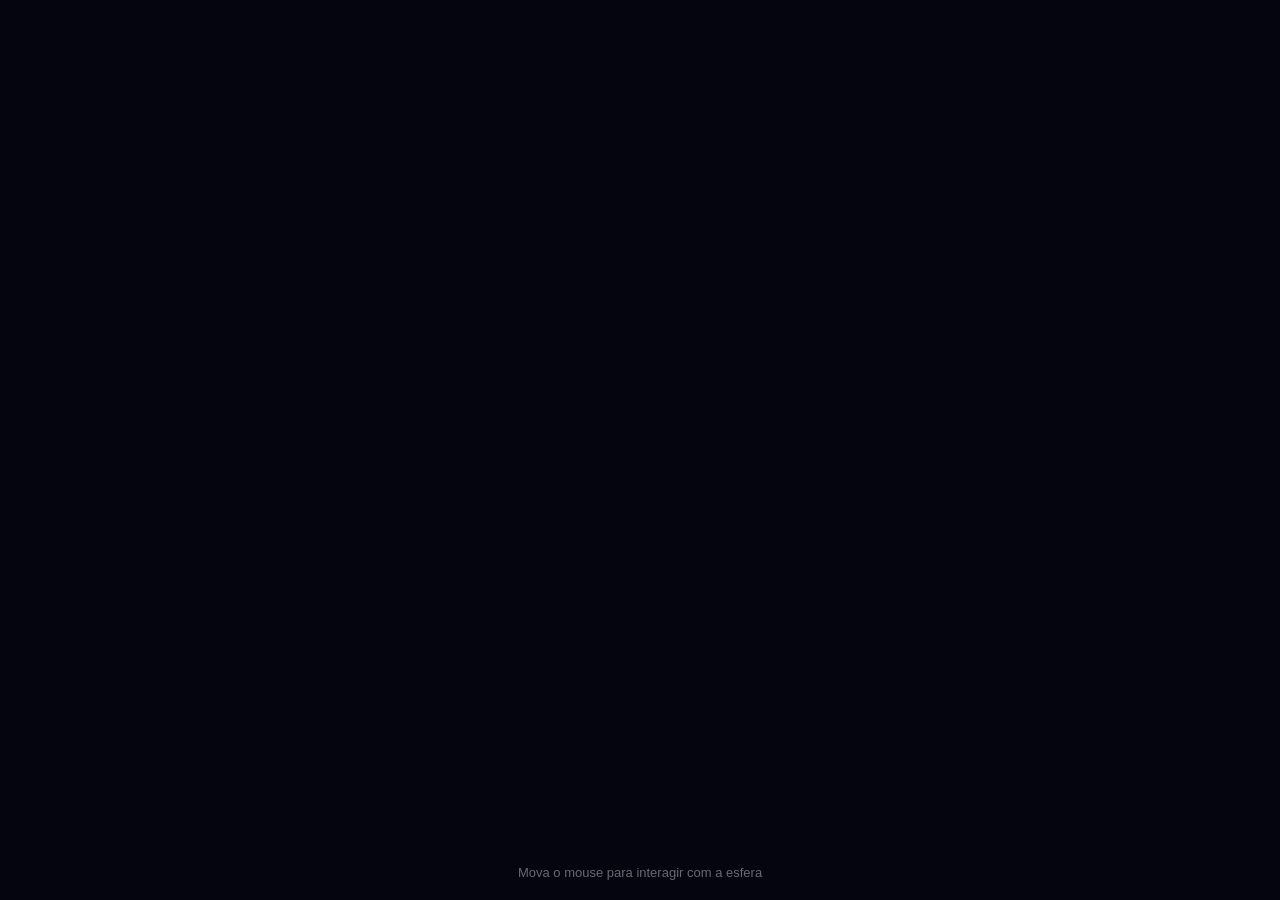
<file: site_aleatorios/esfera3d.html>
<!DOCTYPE html>
<html lang="pt-BR">
<head>
  <meta charset="UTF-8" />
  <meta name="viewport" content="width=device-width, initial-scale=1.0"/>
  <title>Esfera 3D Giratória</title>
  <style>
    * { margin: 0; padding: 0; box-sizing: border-box; }
    body {
      background: #050510;
      display: flex;
      align-items: center;
      justify-content: center;
      height: 100vh;
      overflow: hidden;
      font-family: sans-serif;
    }
    canvas { display: block; }
    #info {
      position: fixed;
      bottom: 20px;
      left: 50%;
      transform: translateX(-50%);
      color: rgba(255,255,255,0.4);
      font-size: 13px;
      pointer-events: none;
    }
  </style>
</head>
<body>
<canvas id="c"></canvas>
<div id="info">Mova o mouse para interagir com a esfera</div>

<script>
const canvas = document.getElementById('c');
const gl = canvas.getContext('webgl') || canvas.getContext('experimental-webgl');
if (!gl) { document.body.innerHTML = '<p style="color:white;padding:2rem">WebGL não suportado.</p>'; }

// ── Shaders ──────────────────────────────────────────────────
const vsSource = `
  attribute vec3 aPos;
  attribute vec3 aNormal;
  uniform mat4 uMVP;
  uniform mat4 uModel;
  varying vec3 vNormal;
  varying vec3 vWorldPos;
  void main(){
    vec4 world = uModel * vec4(aPos, 1.0);
    vWorldPos = world.xyz;
    vNormal   = normalize(mat3(uModel) * aNormal);
    gl_Position = uMVP * vec4(aPos, 1.0);
  }
`;

const fsSource = `
  precision highp float;
  varying vec3 vNormal;
  varying vec3 vWorldPos;
  uniform vec3 uCamPos;
  uniform vec3 uLight1;
  uniform vec3 uLight2;
  uniform float uTime;

  // Simple hash for noise
  float hash(vec3 p){ return fract(sin(dot(p,vec3(127.1,311.7,74.7)))*43758.5453); }

  vec3 baseColor(vec3 n){
    // aurora-like color based on normals + time
    float t = uTime * 0.4;
    vec3 c1 = vec3(0.2, 0.5, 1.0);
    vec3 c2 = vec3(0.8, 0.2, 1.0);
    vec3 c3 = vec3(0.1, 0.9, 0.7);
    float m1 = 0.5 + 0.5*sin(n.y*3.0 + t);
    float m2 = 0.5 + 0.5*cos(n.x*2.5 + t*1.3);
    return mix(mix(c1,c2,m1), c3, m2*0.5);
  }

  vec3 phong(vec3 lightDir, vec3 lightCol, vec3 normal, vec3 viewDir, vec3 base){
    float diff = max(dot(normal, lightDir), 0.0);
    vec3 refl  = reflect(-lightDir, normal);
    float spec = pow(max(dot(viewDir, refl), 0.0), 80.0);
    return base * lightCol * diff + lightCol * spec * 1.5;
  }

  void main(){
    vec3 N = normalize(vNormal);
    vec3 V = normalize(uCamPos - vWorldPos);

    vec3 base = baseColor(N);

    vec3 l1 = normalize(uLight1 - vWorldPos);
    vec3 l2 = normalize(uLight2 - vWorldPos);

    vec3 col = base * 0.08; // ambient
    col += phong(l1, vec3(1.0, 0.85, 0.7), N, V, base);
    col += phong(l2, vec3(0.4, 0.5, 1.0),  N, V, base);

    // Fresnel rim
    float fresnel = pow(1.0 - max(dot(N,V),0.0), 3.0);
    col += fresnel * vec3(0.5, 0.7, 1.0) * 1.2;

    // tone-map
    col = col / (col + vec3(1.0));
    col = pow(col, vec3(0.4545));

    gl_FragColor = vec4(col, 1.0);
  }
`;

// ── Compile shaders ──────────────────────────────────────────
function compile(type, src){
  const s = gl.createShader(type);
  gl.shaderSource(s, src);
  gl.compileShader(s);
  return s;
}
const prog = gl.createProgram();
gl.attachShader(prog, compile(gl.VERTEX_SHADER,   vsSource));
gl.attachShader(prog, compile(gl.FRAGMENT_SHADER, fsSource));
gl.linkProgram(prog);
gl.useProgram(prog);

// ── Sphere geometry ──────────────────────────────────────────
function buildSphere(radius, latBands, lonBands){
  const pos=[], norm=[], idx=[];
  for(let lat=0;lat<=latBands;lat++){
    const theta = lat*Math.PI/latBands;
    const sinT=Math.sin(theta), cosT=Math.cos(theta);
    for(let lon=0;lon<=lonBands;lon++){
      const phi = lon*2*Math.PI/lonBands;
      const x=Math.cos(phi)*sinT, y=cosT, z=Math.sin(phi)*sinT;
      pos.push(radius*x, radius*y, radius*z);
      norm.push(x,y,z);
    }
  }
  for(let lat=0;lat<latBands;lat++){
    for(let lon=0;lon<lonBands;lon++){
      const a=lat*(lonBands+1)+lon;
      const b=a+lonBands+1;
      idx.push(a,b,a+1, b,b+1,a+1);
    }
  }
  return {pos:new Float32Array(pos), norm:new Float32Array(norm), idx:new Uint16Array(idx)};
}

const sphere = buildSphere(1.4, 80, 80);

const posBuf = gl.createBuffer();
gl.bindBuffer(gl.ARRAY_BUFFER, posBuf);
gl.bufferData(gl.ARRAY_BUFFER, sphere.pos, gl.STATIC_DRAW);

const normBuf = gl.createBuffer();
gl.bindBuffer(gl.ARRAY_BUFFER, normBuf);
gl.bufferData(gl.ARRAY_BUFFER, sphere.norm, gl.STATIC_DRAW);

const idxBuf = gl.createBuffer();
gl.bindBuffer(gl.ELEMENT_ARRAY_BUFFER, idxBuf);
gl.bufferData(gl.ELEMENT_ARRAY_BUFFER, sphere.idx, gl.STATIC_DRAW);

const aPos    = gl.getAttribLocation(prog,'aPos');
const aNormal = gl.getAttribLocation(prog,'aNormal');
const uMVP    = gl.getUniformLocation(prog,'uMVP');
const uModel  = gl.getUniformLocation(prog,'uModel');
const uCamPos = gl.getUniformLocation(prog,'uCamPos');
const uLight1 = gl.getUniformLocation(prog,'uLight1');
const uLight2 = gl.getUniformLocation(prog,'uLight2');
const uTime   = gl.getUniformLocation(prog,'uTime');

// ── Math helpers ─────────────────────────────────────────────
function mat4(){return new Float32Array(16);}
function identity(m){m.fill(0);m[0]=m[5]=m[10]=m[15]=1;return m;}

function multiply(a,b){
  const r=mat4();
  for(let i=0;i<4;i++) for(let j=0;j<4;j++){
    let s=0; for(let k=0;k<4;k++) s+=a[i*4+k]*b[k*4+j];
    r[i*4+j]=s;
  }
  return r;
}

function perspective(fov,asp,near,far){
  const m=mat4(); m.fill(0);
  const f=1/Math.tan(fov/2);
  m[0]=f/asp; m[5]=f;
  m[10]=(far+near)/(near-far); m[11]=-1;
  m[14]=2*far*near/(near-far);
  return m;
}

function lookAt(eye,center,up){
  const f=norm3(sub3(center,eye));
  const s=norm3(cross3(f,up));
  const u=cross3(s,f);
  const m=mat4(); identity(m);
  m[0]=s[0];m[4]=s[1];m[8]=s[2];
  m[1]=u[0];m[5]=u[1];m[9]=u[2];
  m[2]=-f[0];m[6]=-f[1];m[10]=-f[2];
  m[12]=-dot3(s,eye); m[13]=-dot3(u,eye); m[14]=dot3(f,eye);
  return m;
}

function rotX(a){const m=mat4();identity(m);m[5]=Math.cos(a);m[6]=-Math.sin(a);m[9]=Math.sin(a);m[10]=Math.cos(a);return m;}
function rotY(a){const m=mat4();identity(m);m[0]=Math.cos(a);m[2]=Math.sin(a);m[8]=-Math.sin(a);m[10]=Math.cos(a);return m;}

function sub3(a,b){return [a[0]-b[0],a[1]-b[1],a[2]-b[2]];}
function dot3(a,b){return a[0]*b[0]+a[1]*b[1]+a[2]*b[2];}
function cross3(a,b){return[a[1]*b[2]-a[2]*b[1],a[2]*b[0]-a[0]*b[2],a[0]*b[1]-a[1]*b[0]];}
function norm3(v){const l=Math.sqrt(dot3(v,v));return[v[0]/l,v[1]/l,v[2]/l];}

// ── Mouse ─────────────────────────────────────────────────────
let mouseX=0, mouseY=0;
document.addEventListener('mousemove', e=>{
  mouseX = (e.clientX/window.innerWidth  - 0.5) * 2;
  mouseY = (e.clientY/window.innerHeight - 0.5) * 2;
});

// touch
document.addEventListener('touchmove', e=>{
  const t=e.touches[0];
  mouseX = (t.clientX/window.innerWidth  - 0.5) * 2;
  mouseY = (t.clientY/window.innerHeight - 0.5) * 2;
},{passive:true});

// ── Resize ────────────────────────────────────────────────────
function resize(){
  canvas.width  = window.innerWidth;
  canvas.height = window.innerHeight;
  gl.viewport(0,0,canvas.width,canvas.height);
}
window.addEventListener('resize', resize);
resize();

// ── Render loop ───────────────────────────────────────────────
let autoYaw = 0;
let prevT = 0;

function frame(t){
  requestAnimationFrame(frame);
  const dt = (t - prevT) * 0.001; prevT = t;
  const time = t * 0.001;

  autoYaw += dt * 0.4;

  // blend auto rotation with mouse influence
  const yaw   = autoYaw + mouseX * 1.2;
  const pitch = mouseY * 0.8;

  const model = multiply(rotX(-pitch), rotY(yaw));

  const eye    = [0, 0, 4.5];
  const view   = lookAt(eye, [0,0,0], [0,1,0]);
  const proj   = perspective(Math.PI/4, canvas.width/canvas.height, 0.1, 100);
  const mvp    = multiply(proj, multiply(view, model));

  gl.clearColor(0.02, 0.02, 0.06, 1);
  gl.clear(gl.COLOR_BUFFER_BIT | gl.DEPTH_BUFFER_BIT);
  gl.enable(gl.DEPTH_TEST);

  gl.uniformMatrix4fv(uMVP,   false, mvp);
  gl.uniformMatrix4fv(uModel, false, model);
  gl.uniform3fv(uCamPos, eye);
  gl.uniform3fv(uLight1, [4*Math.cos(time*0.7), 3, 4*Math.sin(time*0.7)]);
  gl.uniform3fv(uLight2, [-3, -2, 3]);
  gl.uniform1f(uTime, time);

  gl.bindBuffer(gl.ARRAY_BUFFER, posBuf);
  gl.enableVertexAttribArray(aPos);
  gl.vertexAttribPointer(aPos, 3, gl.FLOAT, false, 0, 0);

  gl.bindBuffer(gl.ARRAY_BUFFER, normBuf);
  gl.enableVertexAttribArray(aNormal);
  gl.vertexAttribPointer(aNormal, 3, gl.FLOAT, false, 0, 0);

  gl.bindBuffer(gl.ELEMENT_ARRAY_BUFFER, idxBuf);
  gl.drawElements(gl.TRIANGLES, sphere.idx.length, gl.UNSIGNED_SHORT, 0);
}

requestAnimationFrame(frame);
</script>
</body>
</html>
</file>
